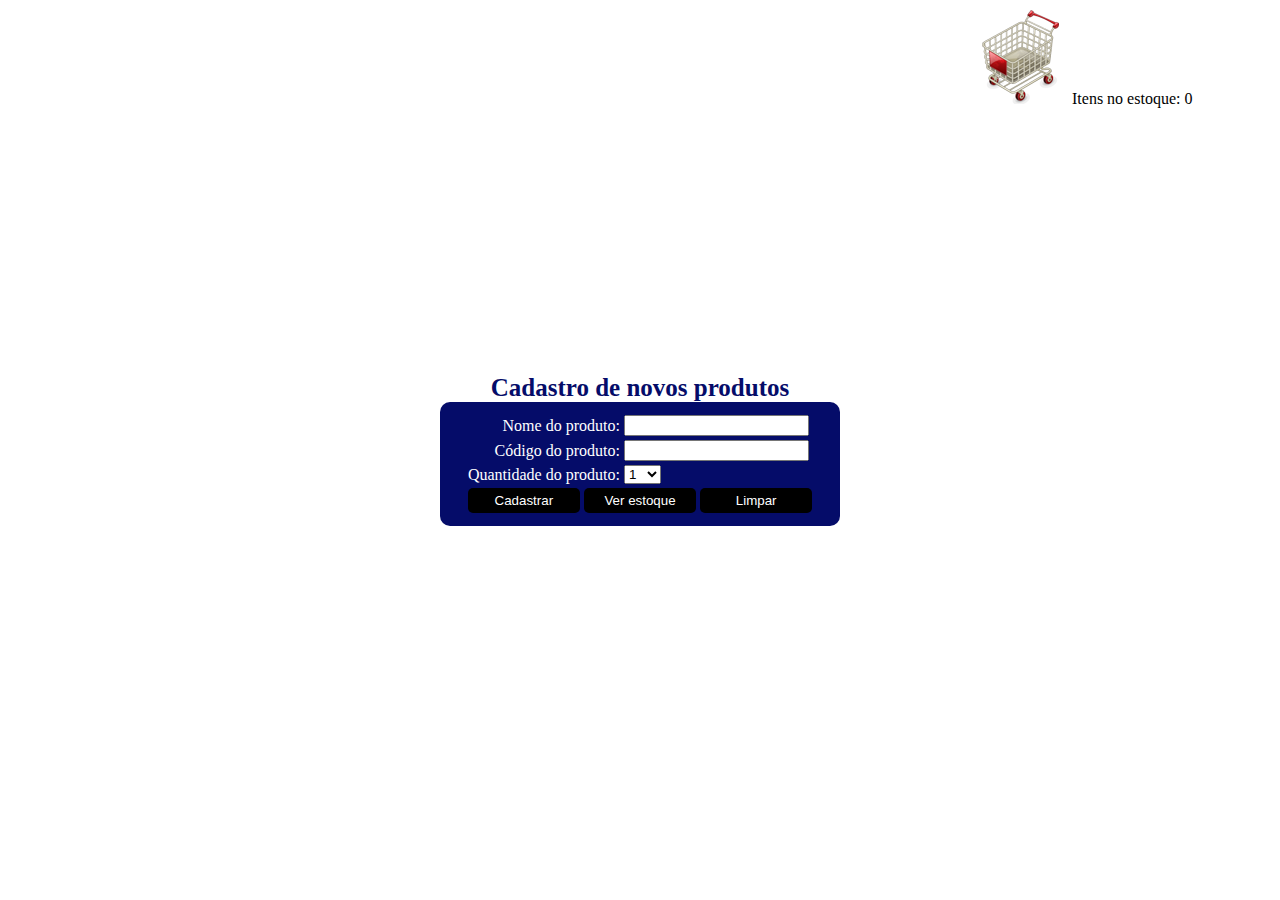
<file: index.html>
<!DOCTYPE html>
<html lang="pt-br">

<head>
    <title>Estoque - Cadastro de novos produtos</title>
    <meta http-equiv="Content-Type" content="text/html; charset=UTF-8">
    <link rel="stylesheet" href="css/estilos.css">
    <script src="js/funcoes.js"></script>
</head>

<body onload="carregarTotalEstoque('totalEstoque')">
    <!--Carrinho de compras-->
    <div class="carrinho">
        <img src="img/carrinhoCompras.png">
        <p>Itens no estoque: <span id="totalEstoque">0</span></p>
    </div>
    
    <!--Formulário: Nome, código e quantidade de produtos-->
    <form>
        <table>
            <caption>Cadastro de novos produtos</caption>
            <!--Nome do produto-->
            <tr>
                <td class="alinharRotulos">Nome do produto:</td>
                <td><input id="txtNomeProduto" type="text"></td>
            </tr>
            <!--Código do produto-->
            <tr>
                <td class="alinharRotulos">Código do produto:</td>
                <td><input id="txtCodProduto" type="text"></td>
            </tr>
            <!--Quantidade do produto-->
            <tr>
                <td class="alinharRotulos">Quantidade do produto:</td>
                <td>
                    <select id="qtidadeProduto">
                        <option value="1">1</option>
                        <option value="2">2</option>
                        <option value="3">3</option>
                        <option value="4">4</option>
                        <option value="5">5</option>
                        <option value="6">6</option>
                        <option value="7">7</option>
                        <option value="8">8</option>
                        <option value="9">9</option>
                        <option value="10">10</option>
                        <option value="11">11</option>
                        <option value="12">12</option>
                        <option value="13">13</option>
                        <option value="14">14</option>
                        <option value="15">15</option>
                        <option value="16">16</option>
                        <option value="17">17</option>
                        <option value="18">18</option>
                        <option value="19">19</option>
                        <option value="20">20</option>
                        <option value="21">21</option>
                        <option value="22">22</option>
                        <option value="23">23</option>
                        <option value="24">24</option>
                        <option value="25">25</option>
                        <option value="26">26</option>
                        <option value="27">27</option>
                        <option value="28">28</option>
                        <option value="29">29</option>
                        <option value="30">30</option>
                        <option value="31">31</option>
                        <option value="32">32</option>
                        <option value="33">33</option>
                        <option value="34">34</option>
                        <option value="35">35</option>
                        <option value="36">36</option>
                        <option value="37">37</option>
                        <option value="38">38</option>
                        <option value="39">39</option>
                        <option value="40">40</option>
                        <option value="41">41</option>
                        <option value="42">42</option>
                        <option value="43">43</option>
                        <option value="44">44</option>
                        <option value="45">45</option>
                        <option value="46">46</option>
                        <option value="47">47</option>
                        <option value="48">48</option>
                        <option value="49">49</option>
                        <option value="50">50</option>
                    </select>
                </td>
            </tr>
            <!--Botoes-->
            <tr>
                <td colspan="2" align="center">
                    <input type="button" value="Cadastrar" class="alinhaBtns" onclick="validarProduto('txtNomeProduto','txtCodProduto','qtidadeProduto')">
                    <input type="button" value="Ver estoque" class="alinhaBtns" onclick="window.open('verEstoque.html','_self')">
                    <input type="reset" value="Limpar" class="alinhaBtns">
                </td>
            </tr>
        </table>
    </form>
</body>

</html>
</file>
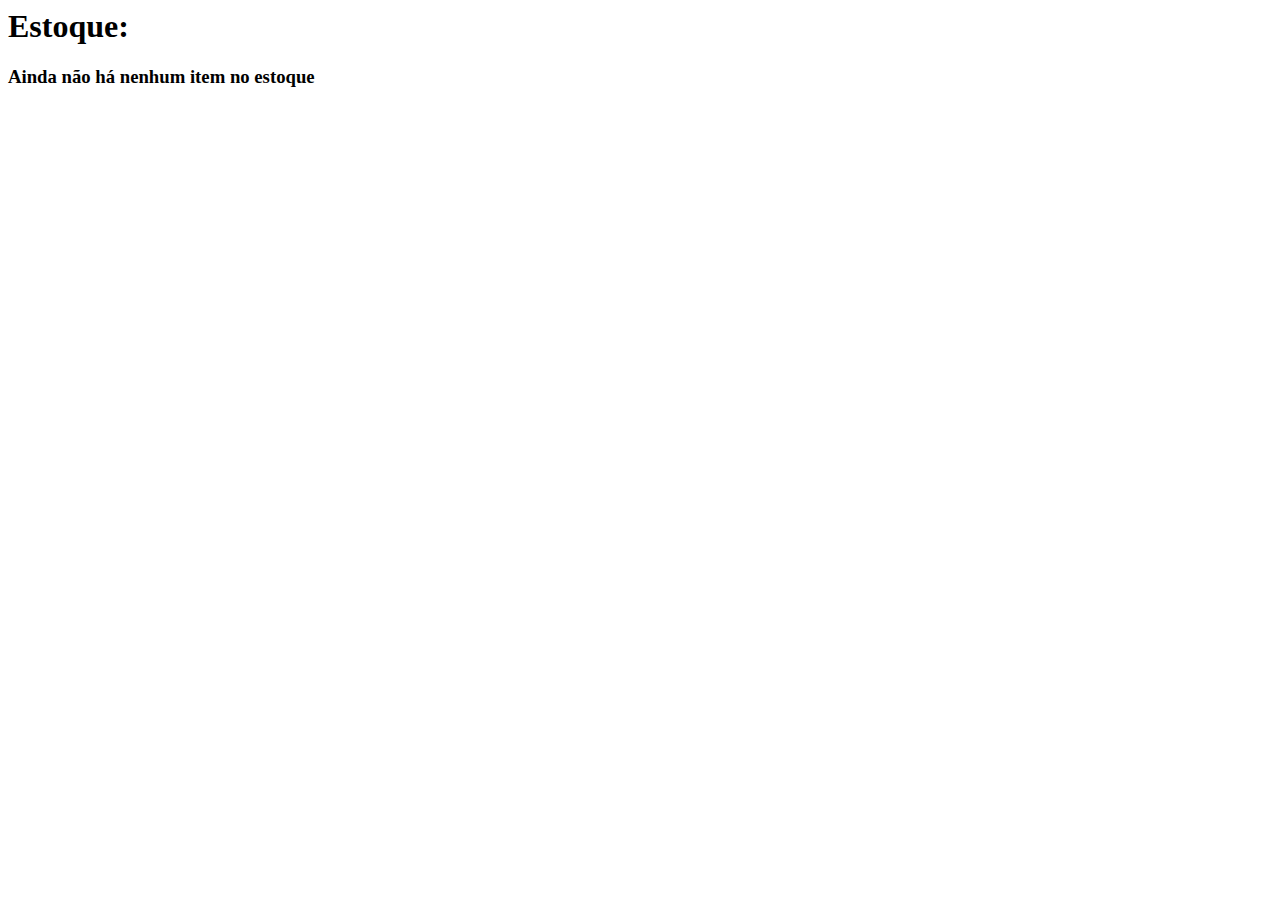
<file: verEstoque.html>
<!DOCTYPE html>
<html lang="pt-br">
<head>
    <meta charset="UTF-8">
    <meta name="viewport" content="width=device-width, initial-scale=1.0">
    <meta http-equiv="X-UA-Compatible" content="ie=edge">
    <title>Document</title>
    <script src="js/funcoes.js"></script>
</head>
<body onload="listarEstoque()">
</body>
</html>
</file>
<file: css/estilos.css>
.alinharRotulos {
    text-align: right;
}
.alinhaBtns {
    width:30%;
    background-color: black;
    color:white;
    border:0px;
    padding:5px;
    border-radius: 5px;
    cursor: pointer;
}
.carrinho {
    width:300px; 
    float:right;
}
.carrinho p {
    display: inline;
}
table {
    position: absolute;
    top: 50%;
    left: 50%;
    transform: translate(-50%,-50%);
    clear:both; 
    background-color: rgb(5, 12, 105);
    border-radius: 10px; 
    color:white;
    padding:10px;
    width:400px;
    margin:auto;
}
caption {
    color:rgb(5, 12, 105); 
    font-weight: bold; 
    font-size: 25px;
}
</file>
